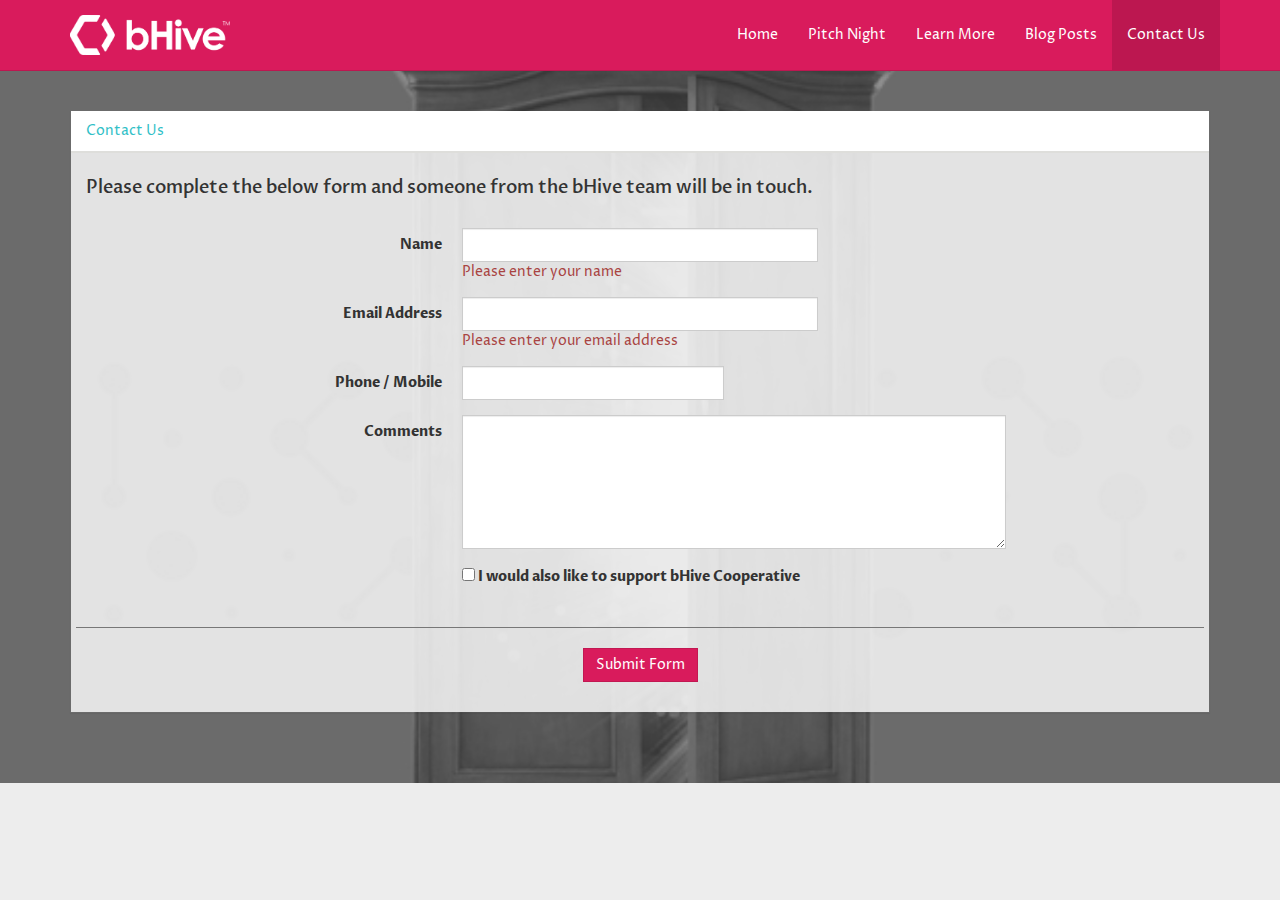
<file: PublicWebsite/PublicWebsite/register.html>
﻿<!DOCTYPE html>
<html xmlns="http://www.w3.org/1999/xhtml">
<head>
    <meta http-equiv="X-UA-Compatible" content="IE=edge">
    <meta name="viewport" content="width=device-width, initial-scale=1">
    <!-- Site Properties -->
    <title>bHive - Expression of Interest</title>

    <link href="https://fonts.googleapis.com/css?family=Proza+Libre|Slabo+27px" rel="stylesheet">

    <link href="Content/bootstrap.min.css" rel="stylesheet" />
    <link href="Content/custom.min.css?v=1.1" rel="stylesheet" />

    <!--
    To collect end-user usage analytics about your application,
    insert the following script into each page you want to track.
    Place this code immediately before the closing </head> tag,
    and before any other scripts. Your first data will appear
    automatically in just a few seconds.
    -->
    <script type="text/javascript">
        var appInsights = window.appInsights || function (config) {
            function i(config) { t[config] = function () { var i = arguments; t.queue.push(function () { t[config].apply(t, i) }) } } var t = { config: config }, u = document, e = window, o = "script", s = "AuthenticatedUserContext", h = "start", c = "stop", l = "Track", a = l + "Event", v = l + "Page", y = u.createElement(o), r, f; y.src = config.url || "https://az416426.vo.msecnd.net/scripts/a/ai.0.js"; u.getElementsByTagName(o)[0].parentNode.appendChild(y); try { t.cookie = u.cookie } catch (p) { } for (t.queue = [], t.version = "1.0", r = ["Event", "Exception", "Metric", "PageView", "Trace", "Dependency"]; r.length;) i("track" + r.pop()); return i("set" + s), i("clear" + s), i(h + a), i(c + a), i(h + v), i(c + v), i("flush"), config.disableExceptionTracking || (r = "onerror", i("_" + r), f = e[r], e[r] = function (config, i, u, e, o) { var s = f && f(config, i, u, e, o); return s !== !0 && t["_" + r](config, i, u, e, o), s }), t
        }({
            instrumentationKey: "6aa861c3-0197-4015-865f-3b7de0e27116"
        });

        window.appInsights = appInsights;
        appInsights.trackPageView();
    </script>
</head>
<body ng-app="app">
    <!-- Following Menu -->
    <nav class="navbar navbar-default navbar-fixed-top learntopcolor">
        <div class="container">
            <!-- Brand and toggle get grouped for better mobile display -->
            <div class="navbar-header">
                <button type="button" class="navbar-toggle collapsed" data-toggle="collapse" data-target="#bs-example-navbar-collapse-1" aria-expanded="false">
                    <span class="sr-only">Toggle navigation</span>
                    <span class="icon-bar"></span>
                    <span class="icon-bar"></span>
                    <span class="icon-bar"></span>
                </button>
                <a class="navbar-brand" href="#"><img src="Images/logo2.png" alt="bHive" /></a>
            </div>

            <!-- Collect the nav links, forms, and other content for toggling -->
            <div class="collapse navbar-collapse" id="bs-example-navbar-collapse-1">
                <ul class="nav navbar-nav navbar-right">
                    <li><a href="index.html">Home</a></li>
                    <li><a href="index.html#pitchNight">Pitch Night</a></li>
                    <li><a href="learn.html">Learn More</a></li>
                    <li><a href="blog.html">Blog Posts</a></li>
                    <li class="active"><a href="#">Contact Us</a></li>
                </ul>
            </div><!-- /.navbar-collapse -->
        </div><!-- /.container-fluid -->
    </nav>

    <div class="topOffset"></div>
    <!-- Page Contents -->
    <div class="container-fluid eoicontainer" ng-controller="RegisterController as ctrlReg">

        <!--<img src="Images/wardrobe.png" class="backimg greyscale img-responsive" style="overflow: hidden;" />-->
        <!--<a class="btn btn-success" ng-click="ctrlReg.success = !ctrlReg.success">Test</a>
        <a class="btn btn-danger" ng-click="ctrlReg.error = !ctrlReg.error">Test</a>-->
        <br />
        <br />
        <div class="section">
            <div class="container">
                <div class="panel panel-primary">
                    <div class="panel-heading">
                        Contact Us
                    </div>
                    <div class="panel-body semi-transparent">
                        <form class="form-horizontal" ng-hide="ctrlReg.success">
                            <h4>Please complete the below form and someone from the bHive team will be in touch.</h4><br />
                            <fieldset>
                                <!-- Text input-->
                                <div class="form-group">
                                    <label class="col-md-4 control-label" for="name">Name</label>
                                    <div class="col-md-4">
                                        <input id="name" name="name" type="text" placeholder="" class="form-control input-md" required="" ng-model="ctrlReg.formData.name">
                                        <span class="text-danger" ng-hide="ctrlReg.formData.name">Please enter your name</span>
                                    </div>

                                </div>

                                <!-- Text input-->
                                <div class="form-group">
                                    <label class="col-md-4 control-label" for="email">Email Address</label>
                                    <div class="col-md-4">
                                        <input id="email" name="email" type="email" placeholder="" class="form-control input-md" required="" ng-model="ctrlReg.formData.email">
                                        <span class="text-danger" ng-hide="ctrlReg.formData.email">Please enter your email address</span>
                                    </div>
                                </div>

                                <!-- Text input-->
                                <div class="form-group">
                                    <label class="col-md-4 control-label" for="phone">Phone / Mobile</label>
                                    <div class="col-md-3">
                                        <input id="phone" name="phone" type="text" placeholder="" class="form-control input-md" ng-model="ctrlReg.formData.phone">

                                    </div>
                                </div>

                                <!-- Textarea -->
                                <div class="form-group">
                                    <label class="col-md-4 control-label" for="otherinfo">Comments</label>
                                    <div class="col-md-6">
                                        <textarea class="form-control" id="otherinfo" name="otherinfo" ng-model="ctrlReg.formData.otherinfo" rows="6"></textarea>
                                    </div>
                                </div>

                                <div class="form-group">
                                    <div class="col-md-6 col-md-offset-4">
                                        <input type="checkbox" ng-model="ctrlReg.formData.showSupport" id="showSupport" /> <label for="showSupport">I would also like to support bHive Cooperative</label>
                                    </div>
                                </div>

                                <div ng-show="ctrlReg.formData.showSupport">
                                    <div class="form-group text-center">
                                        <hr />
                                        <h3 class="subtitle m-t-lg">Support Options </h3>
                                    </div>
                                    <div class="form-group">
                                        <div class="col-md-8 col-md-offset-2 text-center subtitle">
                                            Share Skills
                                        </div>
                                    </div>
                                    <div class="form-group">
                                        <div class="col-md-8 col-md-offset-2">
                                            bHive will need a broad range of skills including legal, accounting, grant writing and lots more.<br />
                                            Let us know what you can offer, and we will try to match you up with some tasks.
                                        </div>
                                    </div>
                                    <div class="form-group">
                                        <label class="col-md-4 control-label" for="phone">Skills / expertise I can offer</label>
                                        <div class="col-md-6">
                                            <input id="skills" name="skills" type="text" placeholder="" class="form-control" ng-model="ctrlReg.formData.skills">
                                        </div>
                                    </div>

                                    <!-- FOUNDING PATRON -->
                                    <div class="form-group">
                                        <div class="col-md-10 col-md-offset-1 text-center subtitle">
                                            <hr class="lighter" />
                                            Become a founding patron
                                        </div>
                                    </div>
                                    <div class="form-group">
                                        <div class="col-md-8 col-md-offset-2">
                                            bHive will need money to fund the development of the platform cooperative up to launch.<br />
                                            Let us know what you would like to pledge and we will get in touch.
                                        </div>
                                    </div>
                                    <div class="form-group">
                                        <div class="row">
                                            <div class="col-md-10 col-md-offset-1">
                                                <div class="col-md-1 col-sm-2 text-right text-left-xs">I pledge</div>
                                                <div class="col-md-2 col-sm-2 col-xs-offset-2 col-sm-offset-0">
                                                    <label for="fivehungy">
                                                        <input type="radio" name="pledge" id="fivehungy" ng-click="ctrlReg.clearpledge(500)" value="500" ng-model="ctrlReg.formData.pledgeAmount">
                                                        $500
                                                    </label>
                                                </div>
                                                <div class="col-md-2 col-sm-2 col-xs-offset-2 col-sm-offset-0">
                                                    <label for="grand">
                                                        <input type="radio" name="pledge" id="grand" ng-click="ctrlReg.clearpledge(1000)" value="1000" ng-model="ctrlReg.formData.pledgeAmount">
                                                        $1000
                                                    </label>
                                                </div>
                                                <div class="col-md-2 col-sm-2 col-xs-offset-2 col-sm-offset-0">
                                                    <label for="coupla">
                                                        <input type="radio" name="pledge" id="coupla" ng-click="ctrlReg.clearpledge(2000)" value="2000" ng-model="ctrlReg.formData.pledgeAmount">
                                                        $2000
                                                    </label>
                                                </div>
                                                <div class="col-md-5 col-sm-4">
                                                    to get bHive ready for launch.
                                                </div>
                                            </div>
                                        </div>
                                        <div class="row">
                                            <div class="col-md-10 col-md-offset-1">
                                                <div class="visible-xs">&nbsp;</div>
                                                <div class="col-md-1 col-sm-2 text-right text-left-xs">or</div>
                                                <div class="col-md-5 col-sm-7 col-xs-offset-2 col-sm-offset-0">
                                                    <label for="notsure">
                                                        <input type="radio" name="pledge" ng-click="ctrlReg.clearpledge(-1)" id="notsure" value="-1" ng-model="ctrlReg.formData.pledgeAmount">
                                                        I'm not sure what I'd like to pledge yet.
                                                    </label>
                                                </div>
                                            </div>
                                        </div>
                                    </div>

                                    <!-- AMBASSADORS -->
                                    <div class="form-group">
                                        <div class="col-md-10 col-md-offset-1 text-center subtitle">
                                            <hr class="lighter" />
                                            Become a bHive Ambasador
                                        </div>
                                    </div>
                                    <div class="form-group">
                                        <div class="col-md-8 col-md-offset-2">
                                            bHive needs people to advocate for this exciting initiative, let us know if you would like to talk about ideas. Alternatively, get out and talk it up.
                                        </div>
                                    </div>
                                    <div class="form-group">
                                        <div class="col-md-8 col-md-offset-4">
                                            <div class="checkbox">
                                                <label for="checkAmbassador1">
                                                    <input type="checkbox" name="ambassador" id="checkAmbassador1" value="1" ng-model="ctrlReg.formData.ambassador1">
                                                    I would like to talk to you about some ideas
                                                </label>
                                            </div>
                                            <div class="checkbox">
                                                <label for="checkAmbassador2">
                                                    <input type="checkbox" name="ambassador" id="checkAmbassador2" value="2" ng-model="ctrlReg.formData.ambassador2">
                                                    I know someone who would be really interested in this
                                                </label>
                                            </div>
                                        </div>
                                    </div>

                                    <!-- Multiple Checkboxes -->

                                    <div class="form-group text-center">
                                        <hr />
                                        <h3 class="subtitle m-t-lg">I would like to use the bHive Cooperative Platform</h3>
                                    </div>
                                    <div class="form-group">
                                        <label class="col-md-2 control-label">
                                        </label>
                                        <div class="col-md-8">
                                            Please select the areas which excite you most about the bHive Platform Cooperative...
                                        </div>
                                    </div>
                                    <div class="form-group">
                                        <div class="col-md-10 col-md-offset-1">
                                            <div class="col-md-4 col-sm-6" ng-repeat="item in ctrlReg.modules">
                                                <input type="checkbox" name="uses" ng-model="item.selected">
                                                <label class="checkbox-inline" ng-click="ctrlReg.toggleSelected(item)" style="margin-top: -5px; margin-left: -10px; margin-bottom: 5px;">
                                                    {{item.name}}
                                                </label>
                                            </div>
                                        </div>
                                    </div>
                                </div>
                                <div class="form-group text-center">
                                    <hr />
                                    <a class="btn btn-primary" ng-click="ctrlReg.sendEmail();">Submit Form</a>
                                    <p ng-show="ctrlReg.error" class="text-danger">Sorry, we were unable to process your request at this time</p>
                                </div>

                            </fieldset>
                        </form>
                        <div ng-show="ctrlReg.success" class="text-center">
                            <h2 class="text-success">Thank you for your interest in bHive</h2>
                            <p>Your message has been sent and someone from bHive Cooperative will be in touch with you soon.</p>
                        </div>
                    </div>
                </div>

            </div>
        </div>
    </div>



    <script src="Scripts/jquery-1.9.1.min.js"></script>
    <script src="Scripts/bootstrap.min.js"></script>
    <script src="Scripts/angular.js"></script>
    <script src="Scripts/angular-animate.js"></script>
    <script src="Scripts/angular-route.js"></script>
    <script src="App/app.js"></script>

</body>
</html>
</file>
<file: PublicWebsite/PublicWebsite/Content/custom.min.css>
﻿body{background-color:#ededed;}.topOffset{margin-top:70px;}@media only screen and (max-device-width:480px){.text-left-xs{text-align:left;}}.topbanner{height:100vh;width:100%;background:#df325a;text-align:center;background-image:url(../../Images/wardrobe.png);background-size:contain;background-repeat:no-repeat;background-position:left;}.topbanner .container{height:100%;}.topbanner .buttons{position:relative;margin:auto;margin-right:0;height:100%;vertical-align:middle;}.topbanner .buttons a{margin:auto;margin-right:10px;}.topbanner .buttons a:first-child{position:relative;top:50%;transform:translateY(-50%);margin-top:-80px;}.topbanner .buttons a:last-child{position:relative;top:50%;transform:translateY(-50%);margin-top:120px;}@media only screen and (max-device-width:768px){.topbanner{background-position-y:100px;}.topbanner .buttons a{margin-right:auto;}.topbanner .buttons a:first-child{top:75%;margin-top:0;left:-25%;}.topbanner .buttons a:last-child{margin-top:-52px;top:75%;left:25%;}}@media only screen and (max-device-width:480px){.topbanner .buttons a:last-child{margin-top:-42px;}}.ourbutton{display:block;width:250px;padding:15px 20px;margin:0 auto;font-size:18px;line-height:20px;cursor:pointer;}.ourbutton:hover,a.ourbutton,a.ourbutton:hover{text-decoration:none;}@media only screen and (max-device-width:480px){.ourbutton{font-size:12px;width:150px;padding:10px 5px;}}.navbar-brand img{height:40px;top:-10px;position:relative;}.navbar-default .navbar-nav>.active>a{color:#fff;}hr.lighter{border-top:1px solid #bdb9ba;}.section{padding-bottom:50px;}.section .heading{background-color:#fff;padding:25px 0 10px;line-height:36px;font-size:36px;color:#161616;}.section .heading .headingtext{text-align:center;padding-bottom:15px;border-bottom:2px solid #dededb;width:50%;margin:auto;}.section .content{background-color:#fdfdfd;padding:25px 10% 40px;margin-bottom:50px;}.section .content .text{font-size:15px;line-height:30px;text-align:justify;}.m-t-lg{margin-top:30px;}.subtitle{color:#b9174f;font-size:16px;}h3.subtitle{font-size:22px;}.reading-link{width:100%;}.reading-link p{float:left;margin-right:20px;min-width:200px;}.overview{background-image:url(../../Images/honeycomb_overview.png);background-repeat:no-repeat;background-position-y:-100px;margin-top:-100px;padding-top:100px;height:650px;vertical-align:top;}.hexagon-1{position:relative;display:inline-block;width:360px;left:230px;top:70px;color:#fff;}.hexagon-2{position:relative;display:inline-block;width:360px;left:290px;top:50px;color:#fff;}.hexagon-2 p{line-height:24px;}@media only screen and (max-device-width:1024px){.overview{background-image:url(../../Images/honeycomb_overview_small.png);height:750px;}.hexagon-2{position:relative;display:inline-block;width:360px;left:20px;top:210px;color:#fff;}}.container-fluid.thecoop{background-color:#d91b5c;height:250px;}.section.thecoop{position:relative;top:-130px;margin-bottom:-130px;}.section.thecoop .heading{border-bottom:0;}.section.thecoop .heading .span{width:50%;margin:auto;border-bottom:2px solid #dededb;}.container-fluid.video1{background-color:#111;padding:90px 0 45px;text-align:center;}.container-fluid.video1 h2{color:#dededb;margin-top:-25px;}@media only screen and (max-device-width:769px){.container-fluid.video1 h2{font-size:14px;}}.embed-container{position:relative;padding-bottom:56.25%;height:0;overflow:hidden;max-width:100%;margin-bottom:50px;}.embed-container iframe,.embed-container object,.embed-container embed{position:absolute;top:0;left:0;width:100%;height:100%;}@media only screen and (min-device-width:769px){.embed-container{max-width:80%;margin:0 auto 50px auto;}}.spacer{width:100%;text-align:center;padding:35px 0;border-bottom:solid 1px #e6e6e6;background-color:#fff;}.dropshadow{-moz-box-shadow:rgba(0,0,0,.4) 2px 2px 10px;-webkit-box-shadow:rgba(0,0,0,.4) 2px 2px 10px;box-shadow:rgba(0,0,0,.4) 2px 2px 10px;border-top:solid 1px #aaa;border-left:solid 1px #aaa;}.register-button{background-color:#fff;border-left:#ccc solid 1px;border-top:#ccc solid 1px;border-right:#ccc solid 1px;border-bottom:#ccc solid 1px;}.register-button:hover{background-color:#f0f0f0;}.prospectus-button{background-color:#f6f6f6;border-left:#c3c3c3 solid 1px;border-top:#c3c3c3 solid 1px;border-right:#c3c3c3 solid 1px;border-bottom:#c3c3c3 solid 1px;}.prospectus-button:hover{background-color:#e7e7e7;}.learnContainer{background-image:url("../Images/bluecomb.jpg");background-size:cover;background-repeat:no-repeat;background-position:50% 50%;min-height:92vh;}.eoicontainer{background-image:url("../Images/wardrobe_bw.png");background-size:cover;background-repeat:no-repeat;background-position:50% 50%;}.container-fluid img.backimg{position:absolute;left:0;top:0;opacity:.3;width:100%;height:100%;z-index:-999;}.container-fluid img.greyscale{-webkit-filter:grayscale(100%);filter:grayscale(100%);filter:gray;}.panel-body{background-color:rgba(248,248,248,.85);}.moveindicator{position:absolute;margin:0 auto;bottom:20px;z-index:9999;width:100%;color:#be1850;}.newtopbanner{padding-top:90px;color:#efefef;padding-bottom:20px;}.newtopbanner .highlight{text-align:center;border:solid 1px #e42868;background-color:#d81b5b;margin-bottom:10px;}.newtopbanner .highlight h1{font-size:4.5em;color:#32bfc8;text-shadow:#3c3c3c 1px 2px 4px;}.newtopbanner .highlight h2{font-size:3.5em;color:#32bfc8;text-shadow:#3c3c3c 1px 2px 4px;}.newtopbanner .graphic{padding:0;}.newtopbanner .nextsteps{background-color:#32bfc8;border:solid 1px #2dacb4;padding:20px;font-size:1.5em;color:#333;}.newtopbanner .nextsteps ul{padding:10px;}.newtopbanner .nextsteps ul li{padding:6px;list-style:none;}.newtopbanner .nextsteps ul li i{margin-left:15px;top:2px;}.newButtonContainer{vertical-align:middle;text-align:center;display:table;}.newButtonContainer a{background-color:#fff;border:solid 1px #bfbfbf;display:block;text-align:center;width:60%;padding:10px 20px;margin:auto;color:#333;text-decoration:none;-webkit-box-shadow:1px 1px 0 0 #707070;-moz-box-shadow:1px 1px 0 0 #707070;box-shadow:1px 1px 0 0 #707070;}.newButtonContainer a i{display:block;margin-bottom:10px;font-size:2em;}.newButtonContainer a:hover{background-color:#dedede;}@media only screen and (min-width:992px){.is-table-row{display:table;}.is-table-cell{float:none;display:table-cell;vertical-align:top;}}@media only screen and (min-width:768px) and (max-width:1200px){.newtopbanner .nextsteps{font-size:1em;height:246px;margin-top:40px;}}@media only screen and (max-width:992px){.newButtonContainer{width:100%;margin-top:30px;}.newtopbanner .highlight h1{font-size:3.5em;}.newtopbanner .highlight h2{font-size:2.5em;}.newtopbanner .graphic{padding:10px 0 20px;}}.blogContainer{background-image:url("../Images/bluecomb.jpg");background-size:cover;background-repeat:no-repeat;background-position:50% 50%;min-height:92vh;}.blogContainer .panel .panel-heading{font-size:24px;}.blogContainer .panel .panel-heading .info{font-size:11px;color:#666;}.blogContainer .panel .panel-body{background-color:#fff;}.blogContainer .panel .panel-body .imgTitle{font-size:10px;text-align:center;font-style:italic;}.blogContainer .panel .panel-body p{margin-bottom:18px;text-justify:distribute-all-lines;font-family:Arial;}.container-fluid.mailchimp{background-color:#111;padding:45px 0;text-align:center;color:#aaa;}.container-fluid.mailchimp h2{color:#ccc;}.mail-section{padding:20px;border:solid 1px #333;min-height:235px;}#mc_embed_signup form{display:block;position:relative;text-align:left;padding:0;}#mc_embed_signup input{border:1px solid #abb0b2;-webkit-border-radius:3px;-moz-border-radius:3px;border-radius:3px;}#mc_embed_signup input[type=checkbox]{-webkit-appearance:checkbox;}#mc_embed_signup input[type=radio]{-webkit-appearance:radio;}#mc_embed_signup input:focus{border-color:#333;}#mc_embed_signup .button{clear:both;background-color:#d91b5c;border:0 none;border-radius:4px;transition:all .23s ease-in-out 0s;color:#fff;cursor:pointer;display:inline-block;font-size:15px;font-weight:normal;height:32px;line-height:32px;margin:0 5px 10px 0;padding:0 22px;text-align:center;text-decoration:none;vertical-align:top;white-space:nowrap;width:auto;}#mc_embed_signup .button:hover{background-color:#df325a;}#mc_embed_signup .small-meta{font-size:11px;}#mc_embed_signup .nowrap{white-space:nowrap;}#mc_embed_signup .mc-field-group{clear:left;position:relative;width:96%;padding-bottom:3%;min-height:50px;}#mc_embed_signup .size1of2{clear:none;float:left;display:inline-block;width:46%;margin-right:4%;}* html #mc_embed_signup .size1of2{margin-right:2%;}#mc_embed_signup .mc-field-group label{display:block;margin-bottom:3px;}#mc_embed_signup .mc-field-group input{display:block;width:100%;padding:8px 0;text-indent:2%;}#mc_embed_signup .mc-field-group select{display:inline-block;width:99%;padding:5px 0;margin-bottom:2px;}#mc_embed_signup .indicates-required{text-align:right;font-size:11px;margin-right:4%;}#mc_embed_signup .asterisk{color:#e85c41;font-size:150%;font-weight:normal;position:relative;top:5px;}#mc_embed_signup .clear{clear:both;}#mc_embed_signup .mc-field-group.input-group ul{margin:0;padding:5px 0;list-style:none;}#mc_embed_signup .mc-field-group.input-group ul li{display:block;padding:3px 0;margin:0;}#mc_embed_signup .mc-field-group.input-group label{display:inline;}#mc_embed_signup .mc-field-group.input-group input{display:inline;width:auto;border:none;}#mc_embed_signup div#mce-responses{float:left;top:-1.4em;padding:0 .5em 0 .5em;overflow:hidden;width:90%;margin:0 5%;clear:both;}#mc_embed_signup div.response{margin:1em 0;padding:1em .5em .5em 0;font-weight:bold;float:left;top:-1.5em;z-index:1;width:80%;}#mc_embed_signup #mce-error-response{display:none;}#mc_embed_signup #mce-success-response{color:#529214;display:none;}#mc_embed_signup label.error{display:block;float:none;width:auto;margin-left:1.05em;text-align:left;padding:.5em 0;}#mc-embedded-subscribe{clear:both;width:auto;display:block;margin:1em 0 1em 5%;}#mc_embed_signup #num-subscribers{font-size:1.1em;}#mc_embed_signup #num-subscribers span{padding:.5em;border:1px solid #ccc;margin-right:.5em;font-weight:bold;}#mc_embed_signup #mc-embedded-subscribe-form div.mce_inline_error{display:inline-block;margin:2px 0 1em 0;padding:5px 10px;background-color:rgba(255,255,255,.85);-webkit-border-radius:3px;-moz-border-radius:3px;border-radius:3px;font-size:14px;font-weight:normal;z-index:1;color:#e85c41;}#mc_embed_signup #mc-embedded-subscribe-form input.mce_inline_error{border:2px solid #e85c41;}
</file>
